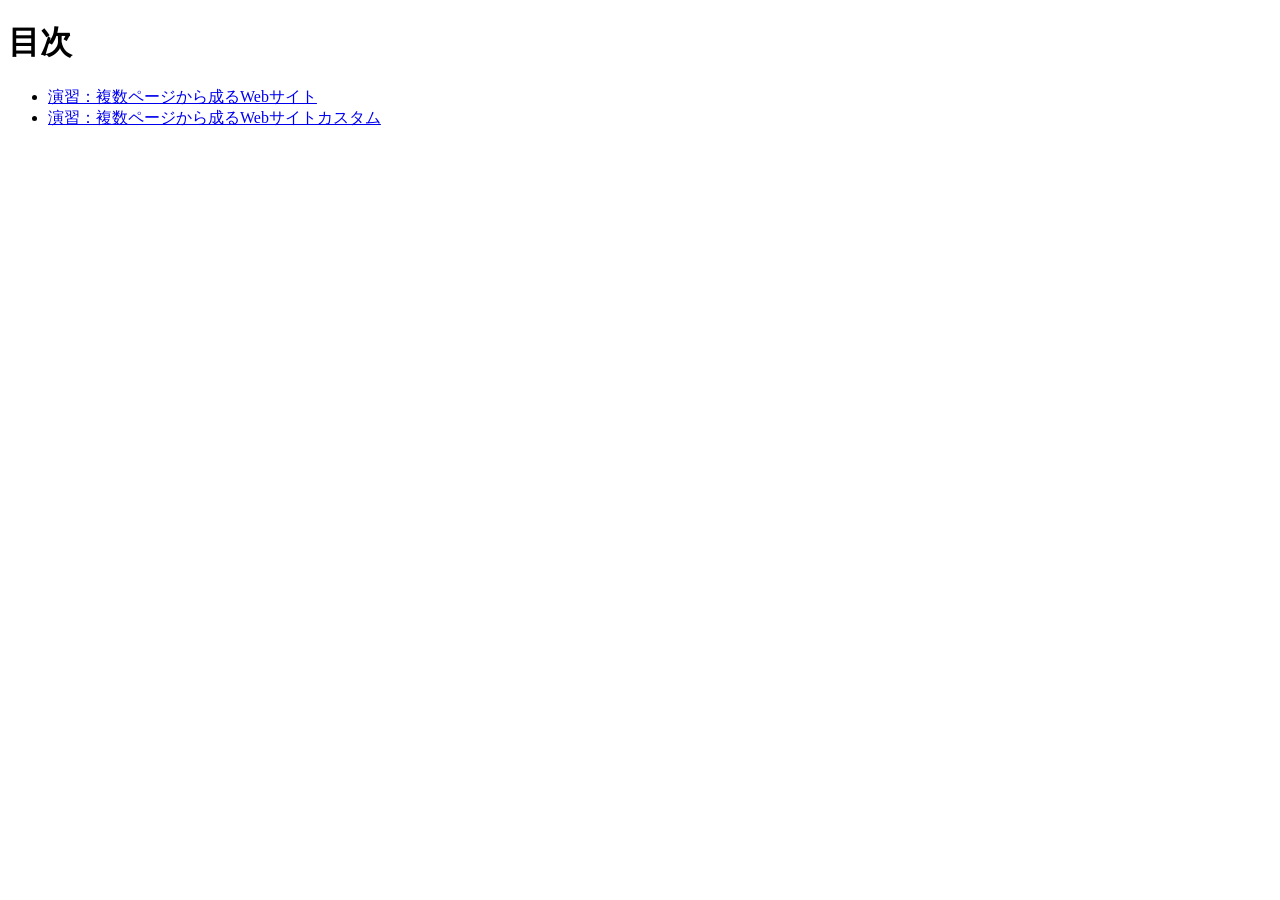
<file: index.html>
<!doctype html>
<html lang="ja">
  <head>
    <meta charset="utf-8">
    <title>20261105-hc</title>
  </head>

  <body>
    <h1>目次</h1>

    <ul>
      
      <li><a href="id-class/index.html">演習：複数ページから成るWebサイト</a></li>
      <li><a href="id-class-custom/index.html">演習：複数ページから成るWebサイトカスタム</a></li>
    </ul>
  </body>
</html>
</file>
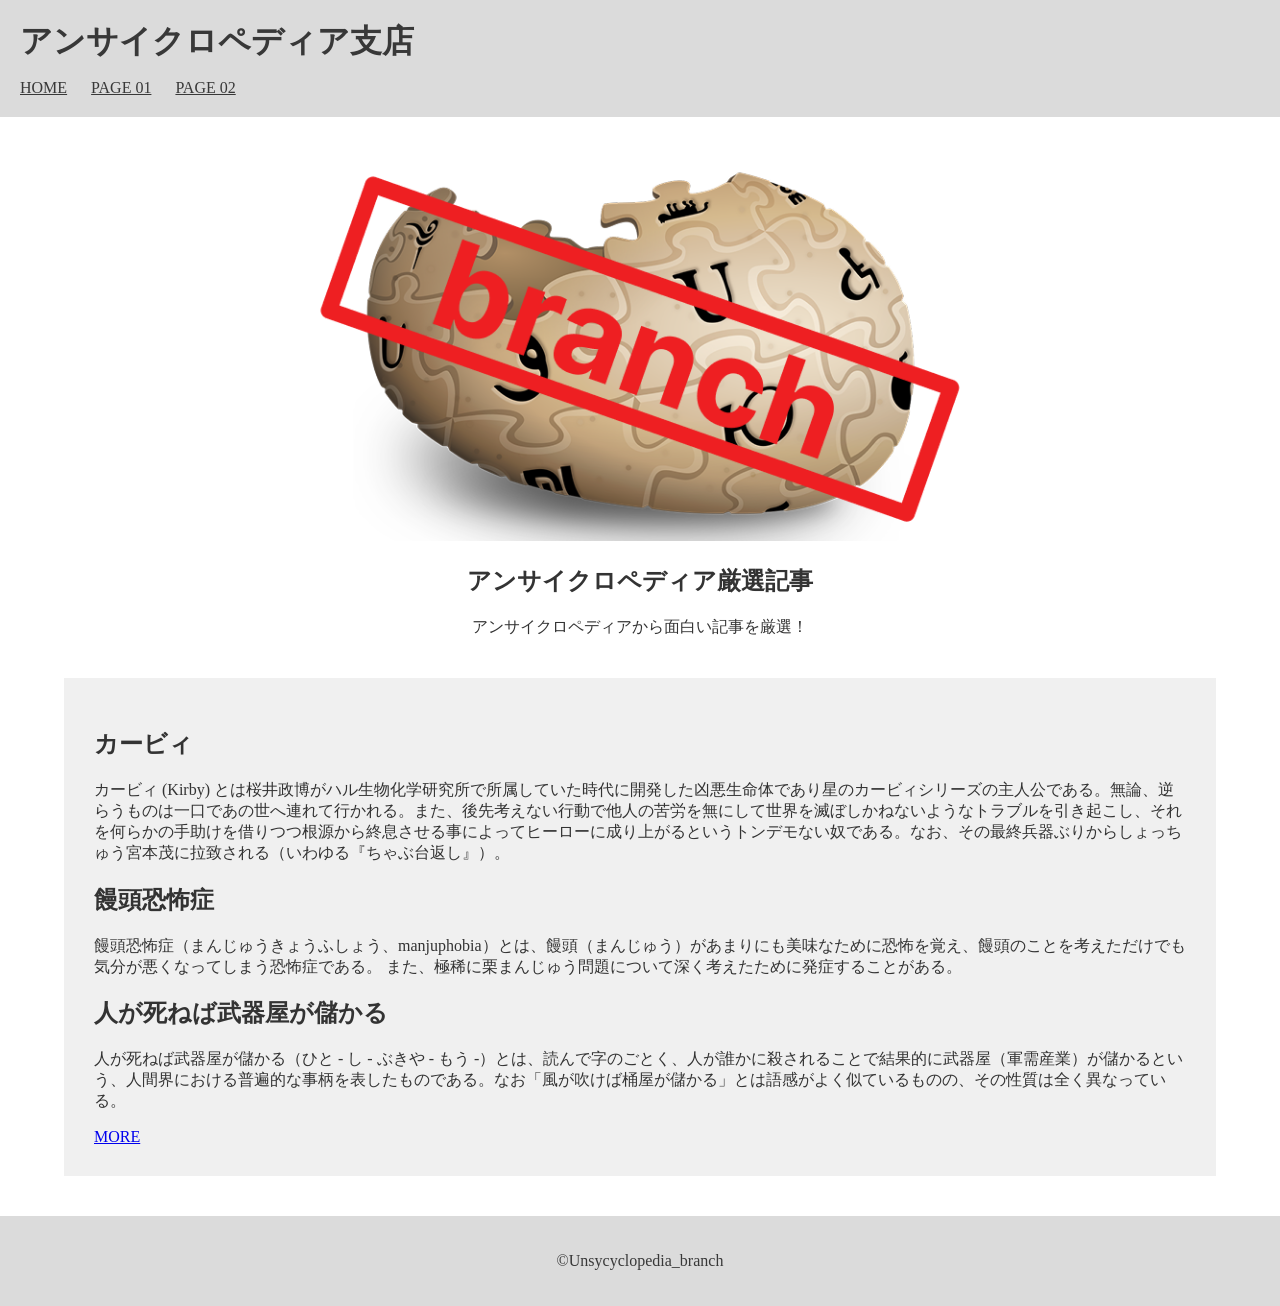
<file: id-class-custom/index.html>
<!DOCTYPE html>
<html lang="ja">
<head>
  <meta charset="UTF-8">
  <title>HOME</title>
  <link rel="stylesheet" href="style.css">
</head>
<body id="home">
  <header>
    <h1>アンサイクロペディア支店</h1>
    <nav>
      <a href="index.html">HOME</a>
      <a href="page01.html">PAGE 01</a>
      <a href="page02.html">PAGE 02</a>
    </nav>
  </header>

  <main>
    <section class="main-visual">
      <img src="image/main.png" alt="メインビジュアル">
      <h2>アンサイクロペディア厳選記事</h2>
      <p>アンサイクロペディアから面白い記事を厳選！</p>
    </section>

    <section class="contents">
      <h2>カービィ</h2>
      <p>カービィ (Kirby) とは桜井政博がハル生物化学研究所で所属していた時代に開発した凶悪生命体であり星のカービィシリーズの主人公である。無論、逆らうものは一口であの世へ連れて行かれる。また、後先考えない行動で他人の苦労を無にして世界を滅ぼしかねないようなトラブルを引き起こし、それを何らかの手助けを借りつつ根源から終息させる事によってヒーローに成り上がるというトンデモない奴である。なお、その最終兵器ぶりからしょっちゅう宮本茂に拉致される（いわゆる『ちゃぶ台返し』）。</p>

      <h2>饅頭恐怖症</h2>
      <p>饅頭恐怖症（まんじゅうきょうふしょう、manjuphobia）とは、饅頭（まんじゅう）があまりにも美味なために恐怖を覚え、饅頭のことを考えただけでも気分が悪くなってしまう恐怖症である。 また、極稀に栗まんじゅう問題について深く考えたために発症することがある。</p>
      <h2>人が死ねば武器屋が儲かる</h2>
      <p>人が死ねば武器屋が儲かる（ひと - し - ぶきや - もう -）とは、読んで字のごとく、人が誰かに殺されることで結果的に武器屋（軍需産業）が儲かるという、人間界における普遍的な事柄を表したものである。なお「風が吹けば桶屋が儲かる」とは語感がよく似ているものの、その性質は全く異なっている。</p>

      <a href="page01.html">MORE</a>
    </section>
  </main>

  <footer>
    <p>&copy;Unsycyclopedia_branch</p>
  </footer>
</body>
</html>
</file>
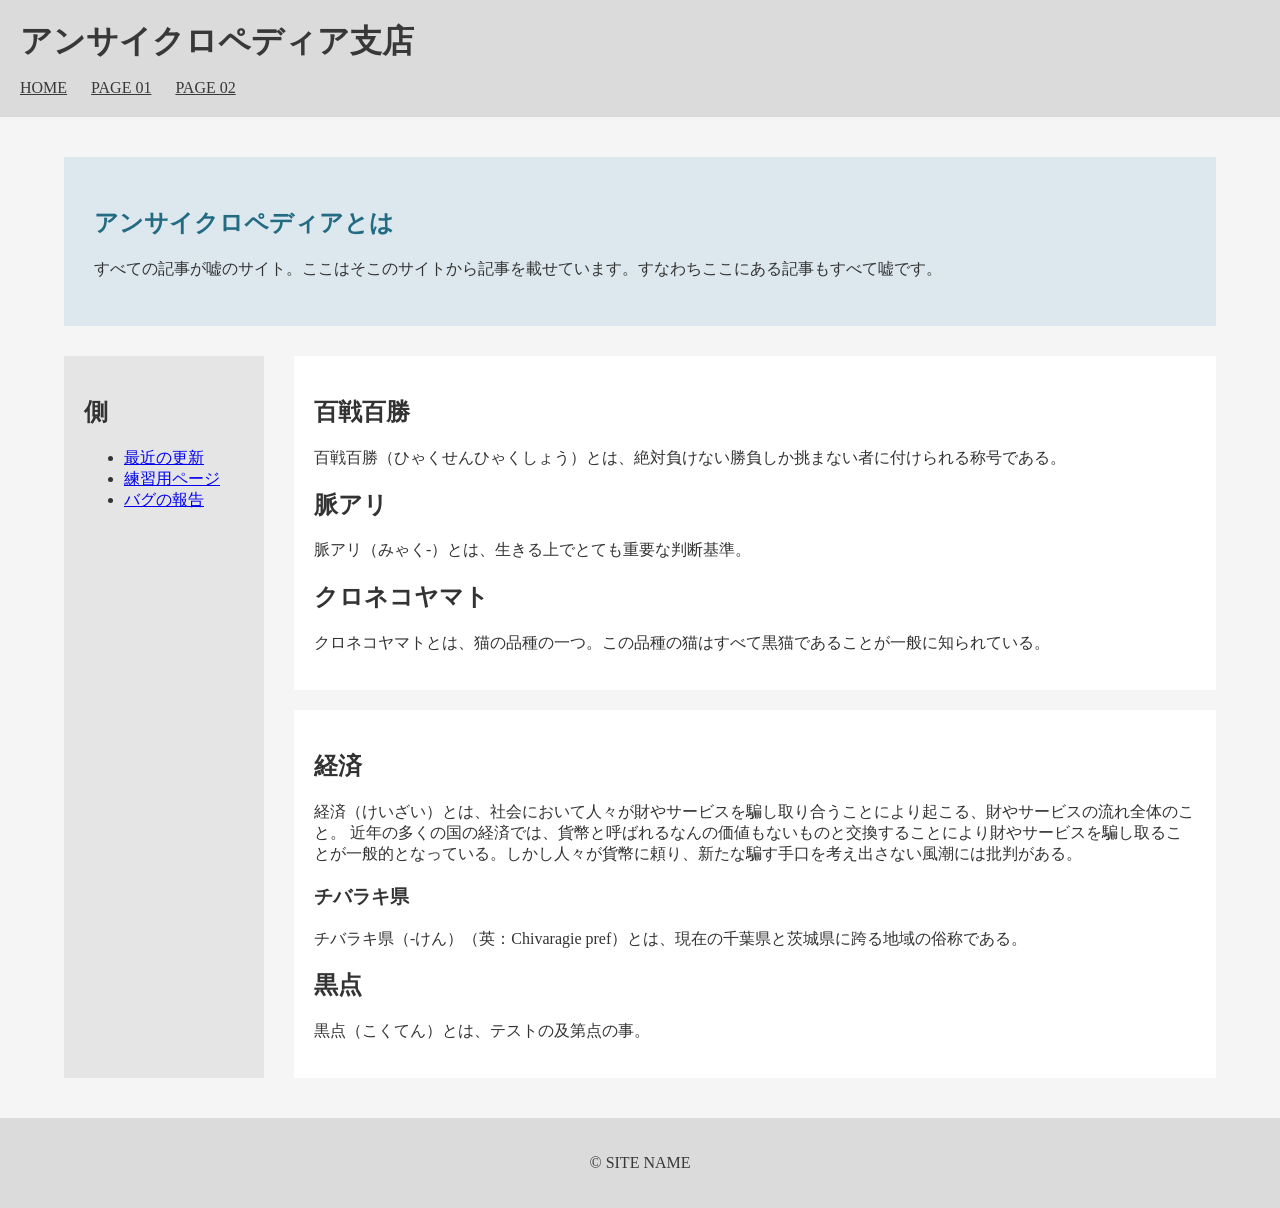
<file: id-class-custom/page01.html>
<!DOCTYPE html>
<html lang="ja">

<head>
  <meta charset="UTF-8">
  <title>PAGE 01</title>
  <link rel="stylesheet" href="style.css">
</head>

<body id="page01" class="lower">
  <header>
    <h1>アンサイクロペディア支店</h1>
    <nav>
      <a href="index.html">HOME</a>
      <a href="page01.html">PAGE 01</a>
      <a href="page02.html">PAGE 02</a>
    </nav>
  </header>

  <main>
    <section class="page-heading">
      <h2>アンサイクロペディアとは</h2>
      <p>すべての記事が嘘のサイト。ここはそこのサイトから記事を載せています。すなわちここにある記事もすべて嘘です。</p>
    </section>

    <div class="layout">
      <aside>
        <h2>側</h2>
        <ul>
          <li><a href="#">最近の更新</a></li>
          <li><a href="#">練習用ページ</a></li>
          <li><a href="#">バグの報告</a></li>
        </ul>
      </aside>
      <article>
        <section>
          <h2>百戦百勝</h2>
          <p>百戦百勝（ひゃくせんひゃくしょう）とは、絶対負けない勝負しか挑まない者に付けられる称号である。</p>

          <h2>脈アリ</h2>
          <p>脈アリ（みゃく-）とは、生きる上でとても重要な判断基準。</p>

          <h2>クロネコヤマト</h2>
          <p>クロネコヤマトとは、猫の品種の一つ。この品種の猫はすべて黒猫であることが一般に知られている。</p>
        </section>

        <section>
          <h2>経済</h2>
          <p>経済（けいざい）とは、社会において人々が財やサービスを騙し取り合うことにより起こる、財やサービスの流れ全体のこと。
            近年の多くの国の経済では、貨幣と呼ばれるなんの価値もないものと交換することにより財やサービスを騙し取ることが一般的となっている。しかし人々が貨幣に頼り、新たな騙す手口を考え出さない風潮には批判がある。
          <p>

          <h3>チバラキ県</h3>
          <p>チバラキ県（-けん）（英：Chivaragie pref）とは、現在の千葉県と茨城県に跨る地域の俗称である。</p>

          <h2>黒点</h2>
          <p>黒点（こくてん）とは、テストの及第点の事。<p>
        </section>
      </article>


    </div><!-- /.layout -->
  </main>

  <footer>
    <p>&copy; SITE NAME</p>
  </footer>
</body>

</html>
</file>
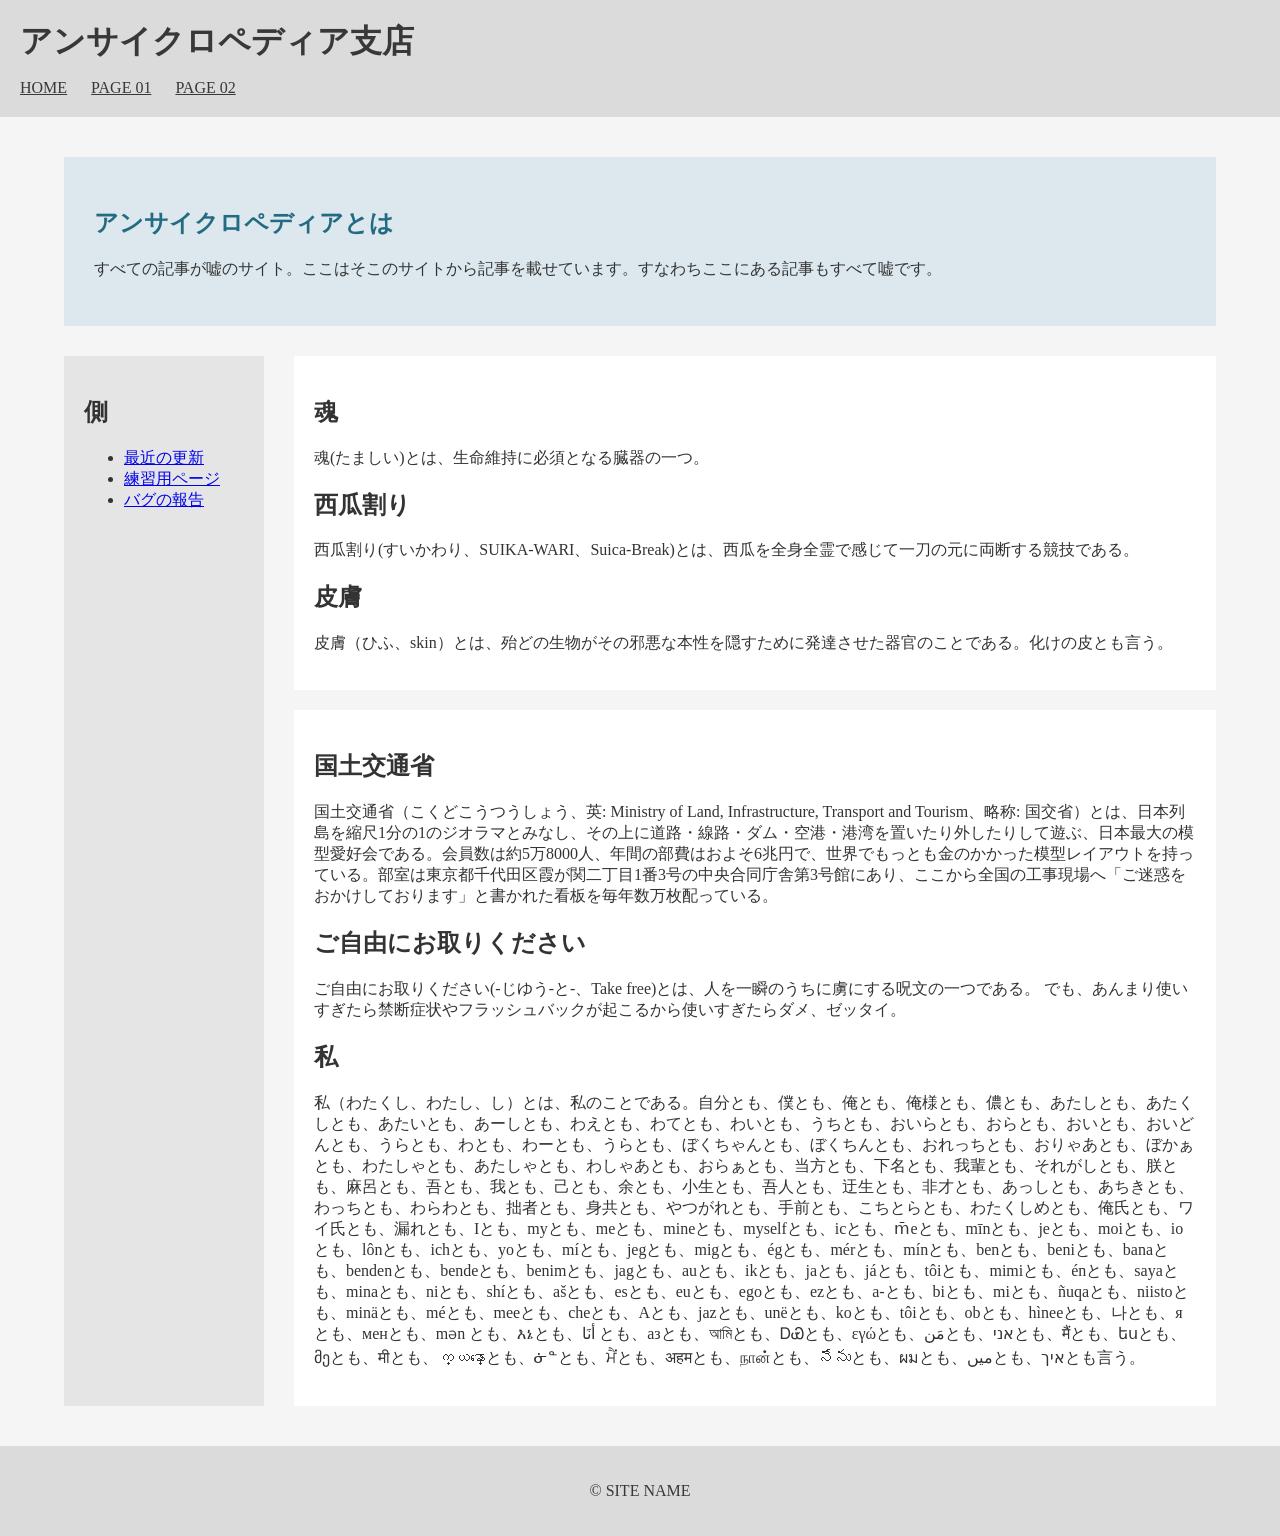
<file: id-class-custom/page02.html>
<!DOCTYPE html>
<html lang="ja">

<head>
  <meta charset="UTF-8">
  <title>PAGE 02</title>
  <link rel="stylesheet" href="style.css">
</head>

<body id="page02" class="lower">
  <header>
    <h1>アンサイクロペディア支店</h1>
    <nav>
      <a href="index.html">HOME</a>
      <a href="page01.html">PAGE 01</a>
      <a href="page02.html">PAGE 02</a>
    </nav>
  </header>

  <main>
    <section class="page-heading">
      <h2>アンサイクロペディアとは</h2>
      <p>すべての記事が嘘のサイト。ここはそこのサイトから記事を載せています。すなわちここにある記事もすべて嘘です。</p>
    </section>

    <div class="layout">
      <aside>
        <h2>側</h2>
        <ul>
          <li><a href="#">最近の更新</a></li>
          <li><a href="#">練習用ページ</a></li>
          <li><a href="#">バグの報告</a></li>
        </ul>
      </aside>
      <article>
        <section>
          <h2>魂</h2>
          <p>魂(たましい)とは、生命維持に必須となる臓器の一つ。</p>

          <h2>西瓜割り</h2>
          <p>西瓜割り(すいかわり、SUIKA-WARI、Suica-Break)とは、西瓜を全身全霊で感じて一刀の元に両断する競技である。</p>

          <h2>皮膚</h2>
          <p>皮膚（ひふ、skin）とは、殆どの生物がその邪悪な本性を隠すために発達させた器官のことである。化けの皮とも言う。</p>
        </section>

        <section>
          <h2>国土交通省</h2>
          <p>国土交通省（こくどこうつうしょう、英: Ministry of Land, Infrastructure, Transport and Tourism、略称: 国交省）とは、日本列島を縮尺1分の1のジオラマとみなし、その上に道路・線路・ダム・空港・港湾を置いたり外したりして遊ぶ、日本最大の模型愛好会である。会員数は約5万8000人、年間の部費はおよそ6兆円で、世界でもっとも金のかかった模型レイアウトを持っている。部室は東京都千代田区霞が関二丁目1番3号の中央合同庁舎第3号館にあり、ここから全国の工事現場へ「ご迷惑をおかけしております」と書かれた看板を毎年数万枚配っている。</p>

          <h2>ご自由にお取りください</h2>
          <p>ご自由にお取りください(-じゆう-と-、Take free)とは、人を一瞬のうちに虜にする呪文の一つである。 でも、あんまり使いすぎたら禁断症状やフラッシュバックが起こるから使いすぎたらダメ、ゼッタイ。</p>

          <h2>私</h2>
          <p>私（わたくし、わたし、し）とは、私のことである。自分とも、僕とも、俺とも、俺様とも、儂とも、あたしとも、あたくしとも、あたいとも、あーしとも、わえとも、わてとも、わいとも、うちとも、おいらとも、おらとも、おいとも、おいどんとも、うらとも、わとも、わーとも、うらとも、ぼくちゃんとも、ぼくちんとも、おれっちとも、おりゃあとも、ぼかぁとも、わたしゃとも、あたしゃとも、わしゃあとも、おらぁとも、当方とも、下名とも、我輩とも、それがしとも、朕とも、麻呂とも、吾とも、我とも、己とも、余とも、小生とも、吾人とも、迂生とも、非才とも、あっしとも、あちきとも、わっちとも、わらわとも、拙者とも、身共とも、やつがれとも、手前とも、こちとらとも、わたくしめとも、俺氏とも、ワイ氏とも、漏れとも、Iとも、myとも、meとも、mineとも、myselfとも、icとも、m̄eとも、mīnとも、jeとも、moiとも、ioとも、lônとも、ichとも、yoとも、míとも、jegとも、migとも、égとも、mérとも、mínとも、benとも、beniとも、banaとも、bendenとも、bendeとも、benimとも、jagとも、auとも、ikとも、jaとも、jáとも、tôiとも、mimiとも、énとも、sayaとも、minaとも、niとも、shíとも、ašとも、esとも、euとも、egoとも、ezとも、a-とも、biとも、miとも、ñuqaとも、niistoとも、minäとも、méとも、meeとも、cheとも、Aとも、jazとも、unëとも、koとも、tôiとも、obとも、hìneeとも、나とも、яとも、менとも、mən とも、እኔとも、أنَا とも、азとも、আমিとも、ᎠᏯとも、εγώとも、مَنとも、אניとも、मैंとも、եսとも、მეとも、मीとも、က္ယနော္とも、ᓃᓐとも、ਮੈਂとも、अहमとも、நான்とも、నేనుとも、ผมとも、میںとも、איךとも言う。</p>
        </section>
      </article>

      
    </div><!-- /.layout -->
  </main>

  <footer>
    <p>&copy; SITE NAME</p>
  </footer>
</body>

</html>
</file>
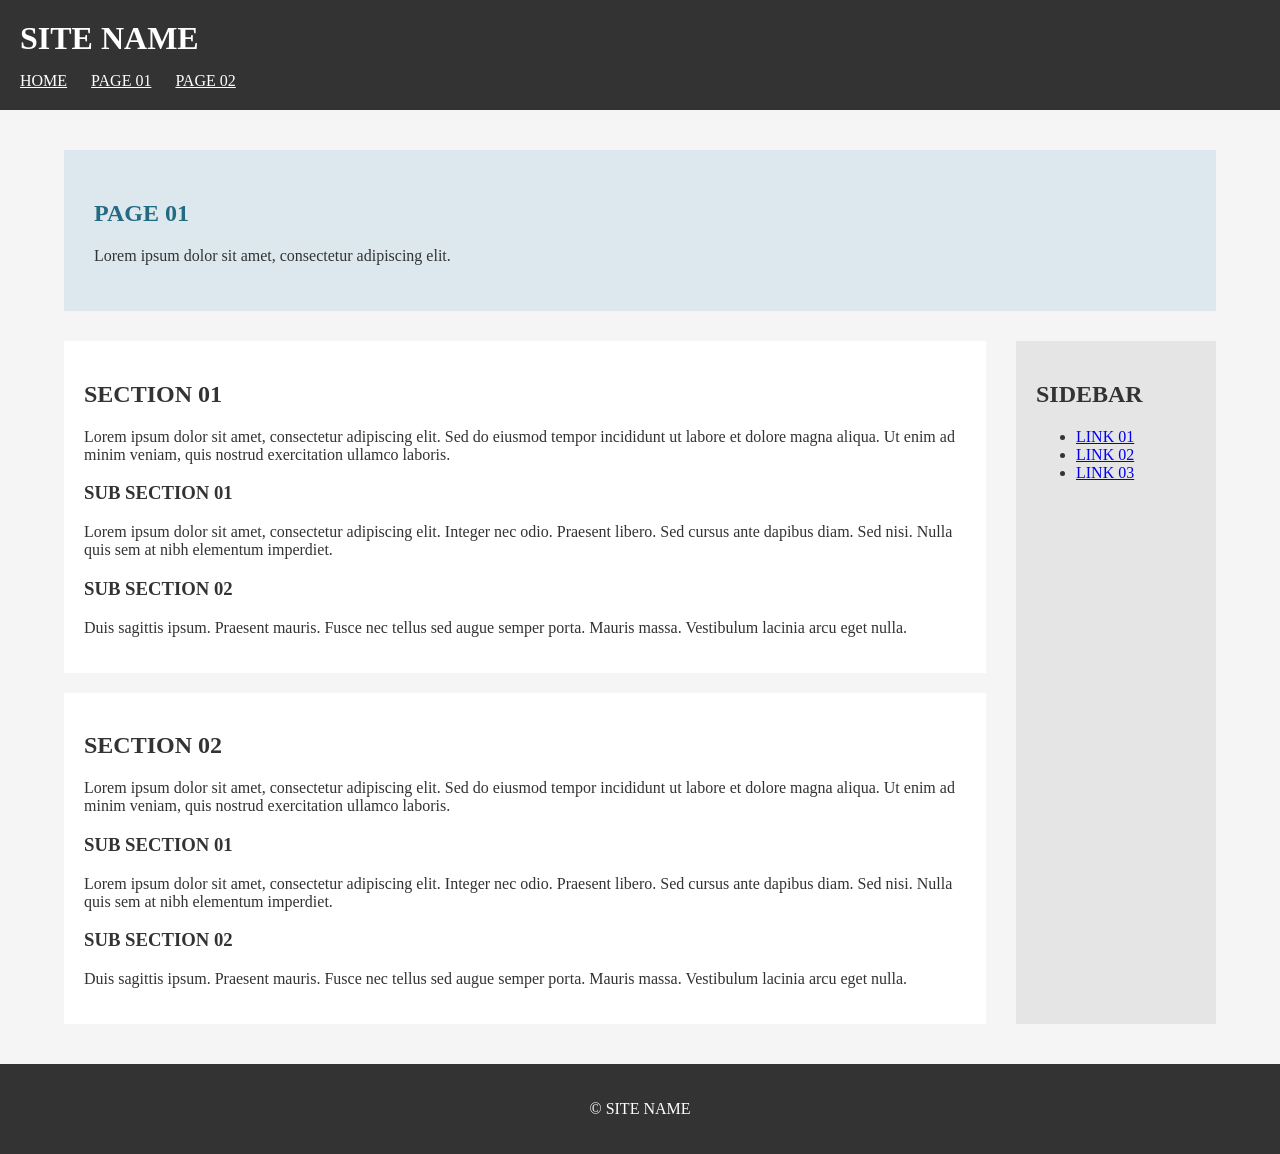
<file: id-class/page01.html>
<!DOCTYPE html>
<html lang="ja">

<head>
  <meta charset="UTF-8">
  <title>PAGE 01</title>
  <link rel="stylesheet" href="style.css">
</head>

<body id="page01" class="lower">
  <header>
    <h1>SITE NAME</h1>
    <nav>
      <a href="index.html">HOME</a>
      <a href="page01.html">PAGE 01</a>
      <a href="page02.html">PAGE 02</a>
    </nav>
  </header>

  <main>
    <section class="page-heading">
      <h2>PAGE 01</h2>
      <p>Lorem ipsum dolor sit amet, consectetur adipiscing elit.</p>
    </section>

    <div class="layout">
      <article>
        <section>
          <h2>SECTION 01</h2>
          <p>Lorem ipsum dolor sit amet, consectetur adipiscing elit.
            Sed do eiusmod tempor incididunt ut labore et dolore magna aliqua.
            Ut enim ad minim veniam, quis nostrud exercitation ullamco laboris.</p>

          <h3>SUB SECTION 01</h3>
          <p>Lorem ipsum dolor sit amet, consectetur adipiscing elit.
            Integer nec odio. Praesent libero. Sed cursus ante dapibus diam.
            Sed nisi. Nulla quis sem at nibh elementum imperdiet.</p>

          <h3>SUB SECTION 02</h3>
          <p>Duis sagittis ipsum. Praesent mauris. Fusce nec tellus sed augue
            semper porta. Mauris massa. Vestibulum lacinia arcu eget nulla.</p>
        </section>

        <section>
          <h2>SECTION 02</h2>
          <p>Lorem ipsum dolor sit amet, consectetur adipiscing elit.
            Sed do eiusmod tempor incididunt ut labore et dolore magna aliqua.
            Ut enim ad minim veniam, quis nostrud exercitation ullamco laboris.</p>

          <h3>SUB SECTION 01</h3>
          <p>Lorem ipsum dolor sit amet, consectetur adipiscing elit.
            Integer nec odio. Praesent libero. Sed cursus ante dapibus diam.
            Sed nisi. Nulla quis sem at nibh elementum imperdiet.</p>

          <h3>SUB SECTION 02</h3>
          <p>Duis sagittis ipsum. Praesent mauris. Fusce nec tellus sed augue
            semper porta. Mauris massa. Vestibulum lacinia arcu eget nulla.</p>
        </section>
      </article>

      <aside>
        <h2>SIDEBAR</h2>
        <ul>
          <li><a href="#">LINK 01</a></li>
          <li><a href="#">LINK 02</a></li>
          <li><a href="#">LINK 03</a></li>
        </ul>
      </aside>
    </div><!-- /.layout -->
  </main>

  <footer>
    <p>&copy; SITE NAME</p>
  </footer>
</body>

</html>
</file>
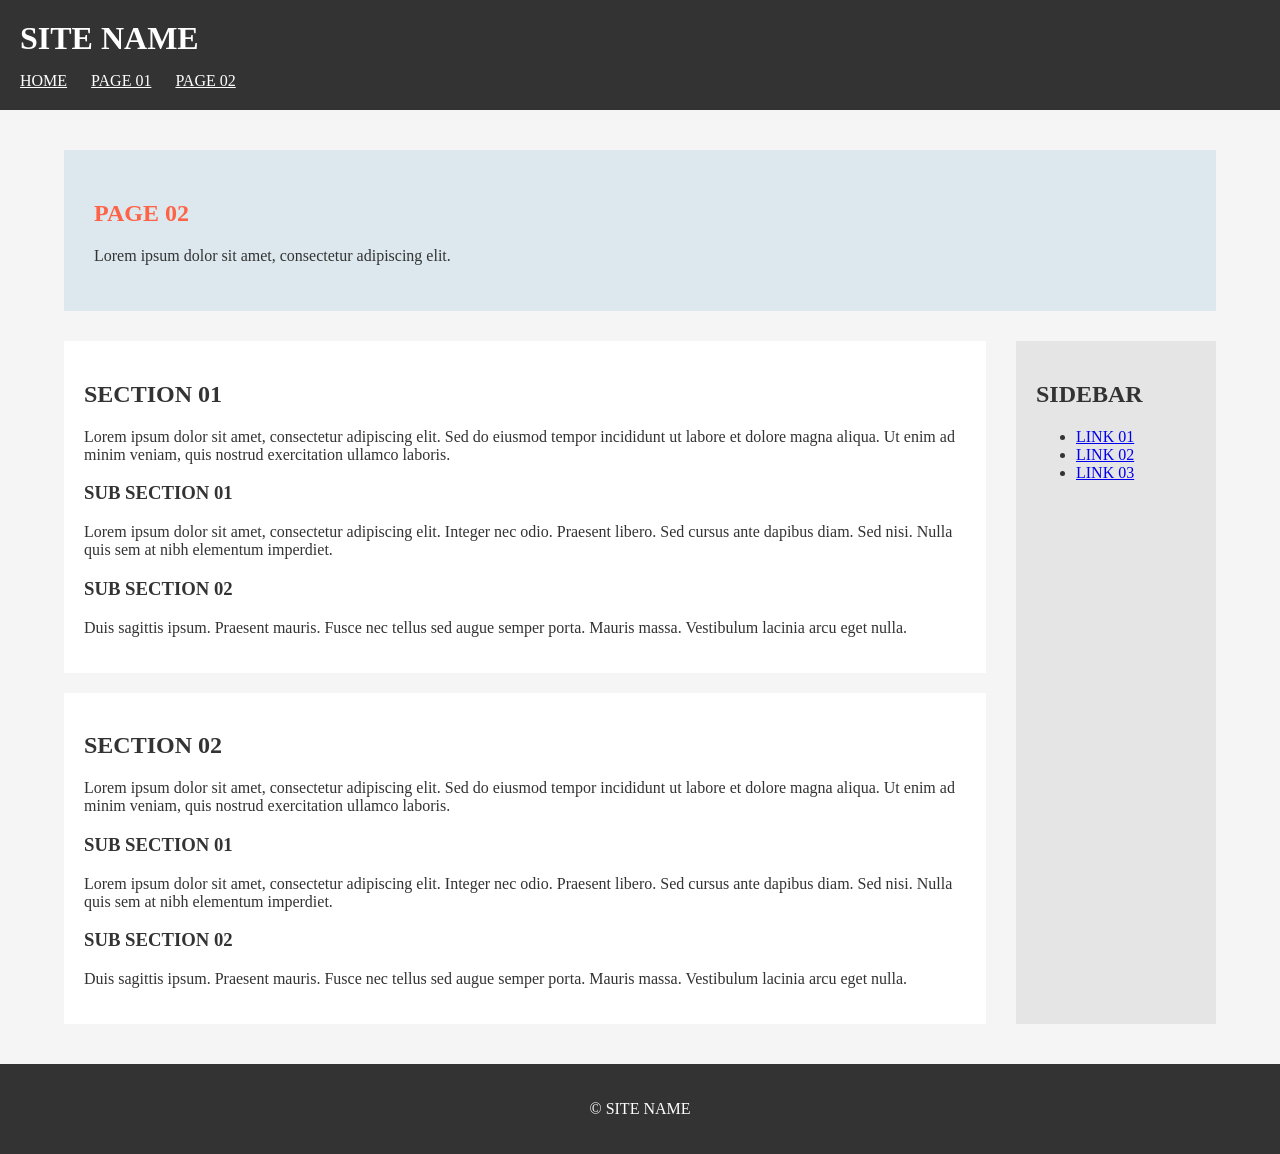
<file: id-class/page02.html>
<!DOCTYPE html>
<html lang="ja">

<head>
  <meta charset="UTF-8">
  <title>PAGE 02</title>
  <link rel="stylesheet" href="style.css">
</head>

<body id="page02" class="lower">
  <header>
    <h1>SITE NAME</h1>
    <nav>
      <a href="index.html">HOME</a>
      <a href="page01.html">PAGE 01</a>
      <a href="page02.html">PAGE 02</a>
    </nav>
  </header>

  <main>
    <section class="page-heading">
      <h2>PAGE 02</h2>
      <p>Lorem ipsum dolor sit amet, consectetur adipiscing elit.</p>
    </section>

    <div class="layout">
      <article>
        <section>
          <h2>SECTION 01</h2>
          <p>Lorem ipsum dolor sit amet, consectetur adipiscing elit.
            Sed do eiusmod tempor incididunt ut labore et dolore magna aliqua.
            Ut enim ad minim veniam, quis nostrud exercitation ullamco laboris.</p>

          <h3>SUB SECTION 01</h3>
          <p>Lorem ipsum dolor sit amet, consectetur adipiscing elit.
            Integer nec odio. Praesent libero. Sed cursus ante dapibus diam.
            Sed nisi. Nulla quis sem at nibh elementum imperdiet.</p>

          <h3>SUB SECTION 02</h3>
          <p>Duis sagittis ipsum. Praesent mauris. Fusce nec tellus sed augue
            semper porta. Mauris massa. Vestibulum lacinia arcu eget nulla.</p>
        </section>

        <section>
          <h2>SECTION 02</h2>
          <p>Lorem ipsum dolor sit amet, consectetur adipiscing elit.
            Sed do eiusmod tempor incididunt ut labore et dolore magna aliqua.
            Ut enim ad minim veniam, quis nostrud exercitation ullamco laboris.</p>

          <h3>SUB SECTION 01</h3>
          <p>Lorem ipsum dolor sit amet, consectetur adipiscing elit.
            Integer nec odio. Praesent libero. Sed cursus ante dapibus diam.
            Sed nisi. Nulla quis sem at nibh elementum imperdiet.</p>

          <h3>SUB SECTION 02</h3>
          <p>Duis sagittis ipsum. Praesent mauris. Fusce nec tellus sed augue
            semper porta. Mauris massa. Vestibulum lacinia arcu eget nulla.</p>
        </section>
      </article>

      <aside>
        <h2>SIDEBAR</h2>
        <ul>
          <li><a href="#">LINK 01</a></li>
          <li><a href="#">LINK 02</a></li>
          <li><a href="#">LINK 03</a></li>
        </ul>
      </aside>
    </div><!-- /.layout -->
  </main>

  <footer>
    <p>&copy; SITE NAME</p>
  </footer>
</body>

</html>
</file>
<file: id-class-custom/style.css>
@charset "utf-8";
/* 共通スタイル */

/* 基本設定 */

* {
    box-sizing: border-box;
}

body {
    margin: 0;
    font-family: sans-seif;
    color: #333;

}

main {
    width: 90%;
    max-width: 100%;
    margin: 40px auto;
}

/* ヘッダー */

header {
    padding: 20px;
    background: #DBDBDB;
    color: #383838;

}

header h1 {
    margin: 0 0 15px;

}

nav a {
    margin-right: 20px;
    color: #383838;

}

/* フッター */

footer {
    padding: 20px;
    background: #DBDBDB;
    color: #383838;
    text-align: center;

}

/* ホーム */


#home .main-visual {
    position: relative;
    text-align: center;
}

#home .main-visual img {
    width: 100%;
    
    object-fit: cover;
}

#home .main-visual h2 {
    margin-top: 20px;

}

/* コンテンツ */

#home .contents {
    margin-top: 40px;
    padding: 30px;
    background: #f0f0f0;
}


/* 下層ページ共通 */


/* 基本設定 */

.lower {
    background: #f5f5f5;
}

/* ページ見出し */
.lower .page-heading {
    padding: 30px;
    background: #dce8ed;
}

/* 2カラムレイアウト */

.lower .layout {
    display: flex;
    gap: 30px;
    margin-top: 30px;

}

.lower article {
    flex: 1;

}

.lower article section {
    margin-bottom: 20px;
    padding: 20px;
    background: #fff;
}

.lower article section:last-of-type {
    margin-bottom: 0;

}



.lower aside {
    width: 200px;
    padding: 20px;
    background: #e5e5e5;
}

/* ページ01 */
/* ページ固有のスタイル */

#page01 .page-heading h2 {
    color: #236b83;

}
/* ページ02 */
/* ページ固有のスタイル */

#page02 .page-heading h2 {
    color: #236b83;

}
</file>
<file: id-class/style.css>
@charset "utf-8";
/* 共通スタイル */

/* 基本設定 */

* {
    box-sizing: border-box;
}

body {
    margin: 0;
    font-family: sans-seif;
    color: #333;

}

main {
    width: 90%;
    max-width: 100%;
    margin: 40px auto;
}

/* ヘッダー */

header {
    padding: 20px;
    background: #333;
    color: #fff;

}

header h1 {
    margin: 0 0 15px;

}

nav a {
    margin-right: 20px;
    color: #fff;

}

/* フッター */

footer {
    padding: 20px;
    background: #333;
    color: #fff;
    text-align: center;

}

/* ホーム */


#home .main-visual {
    position: relative;
    text-align: center;
}

#home .main-visual img {
    width: 100%;
    height: 400px;
    object-fit: cover;
}

#home .main-visual h2 {
    margin-top: 20px;

}

/* コンテンツ */

#home .contents {
    margin-top: 40px;
    padding: 30px;
    background: #f0f0f0;
}


/* 下層ページ共通 */


/* 基本設定 */

.lower {
    background: #f5f5f5;
}

/* ページ見出し */
.lower .page-heading {
    padding: 30px;
    background: #dce8ed;
}

/* 2カラムレイアウト */

.lower .layout {
    display: flex;
    gap: 30px;
    margin-top: 30px;

}

.lower article {
    flex: 1;

}

.lower article section {
    margin-bottom: 20px;
    padding: 20px;
    background: #fff;
}

.lower article section:last-of-type {
    margin-bottom: 0;

}



.lower aside {
    width: 200px;
    padding: 20px;
    background: #e5e5e5;
}

/* ページ01 */
/* ページ固有のスタイル */

#page01 .page-heading h2 {
    color: #236b83;

}
/* ページ02 */
/* ページ固有のスタイル */

#page02 .page-heading h2 {
    color: tomato;

}
</file>
